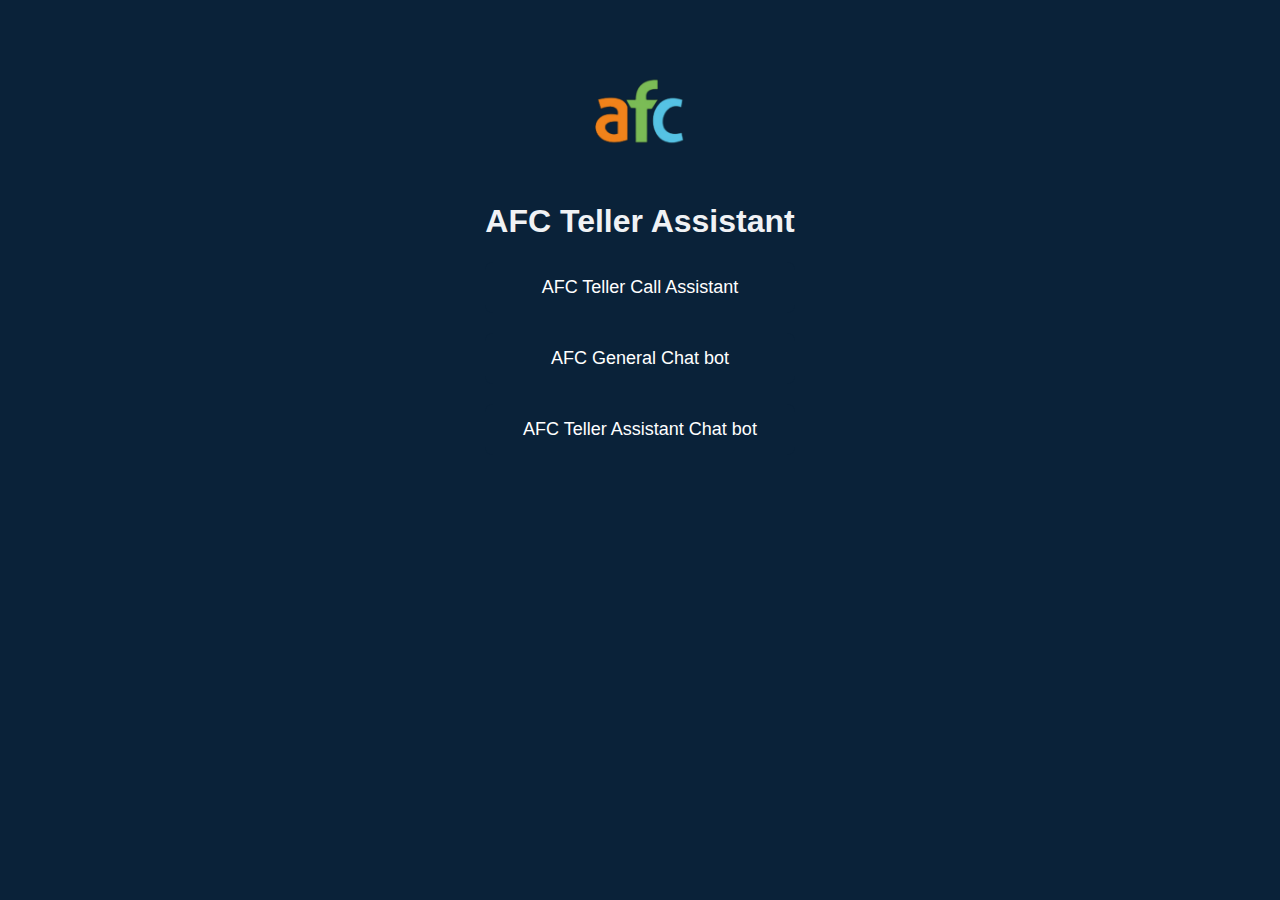
<file: index.html>
<!DOCTYPE html>
<html lang="en">
<head>
  <meta name="viewport" content="width=device-width, initial-scale=1.0">
  <meta charset="UTF-8">
  <title>AFC Teller Assistant</title>
  <style>
    body {
      font-family: Arial, sans-serif;
      text-align: center;
      background: #0a2239;
      padding: 50px;
    }
    img {
      width: 120px;
    }
    h1 {
      color: #f0f2f5;
    }
    .btn {
      display: block;
      margin: 20px auto;
      padding: 15px 30px;
      font-size: 18px;
      background-color: #0a2239;
      color: white;
      border: none;
      border-radius: 8px;
      cursor: pointer;
      width: 250px;
      text-decoration: none;
    }
    .btn:hover {
      background-color: #00796b;
    }
  </style>
</head>
<body>
  <img src="afc_image.png" alt="Alliance Finance Company PLC">
  <h1>AFC Teller Assistant</h1>

  <a href="Teller_Call_Assistant.html" class="btn">AFC Teller Call Assistant</a>
  <a href="generalbot.html" class="btn">AFC General Chat bot</a>
  <a href="AFC_Teller_Assistant_AI.html" class="btn">AFC Teller Assistant Chat bot</a>
</body>
</html>
</file>
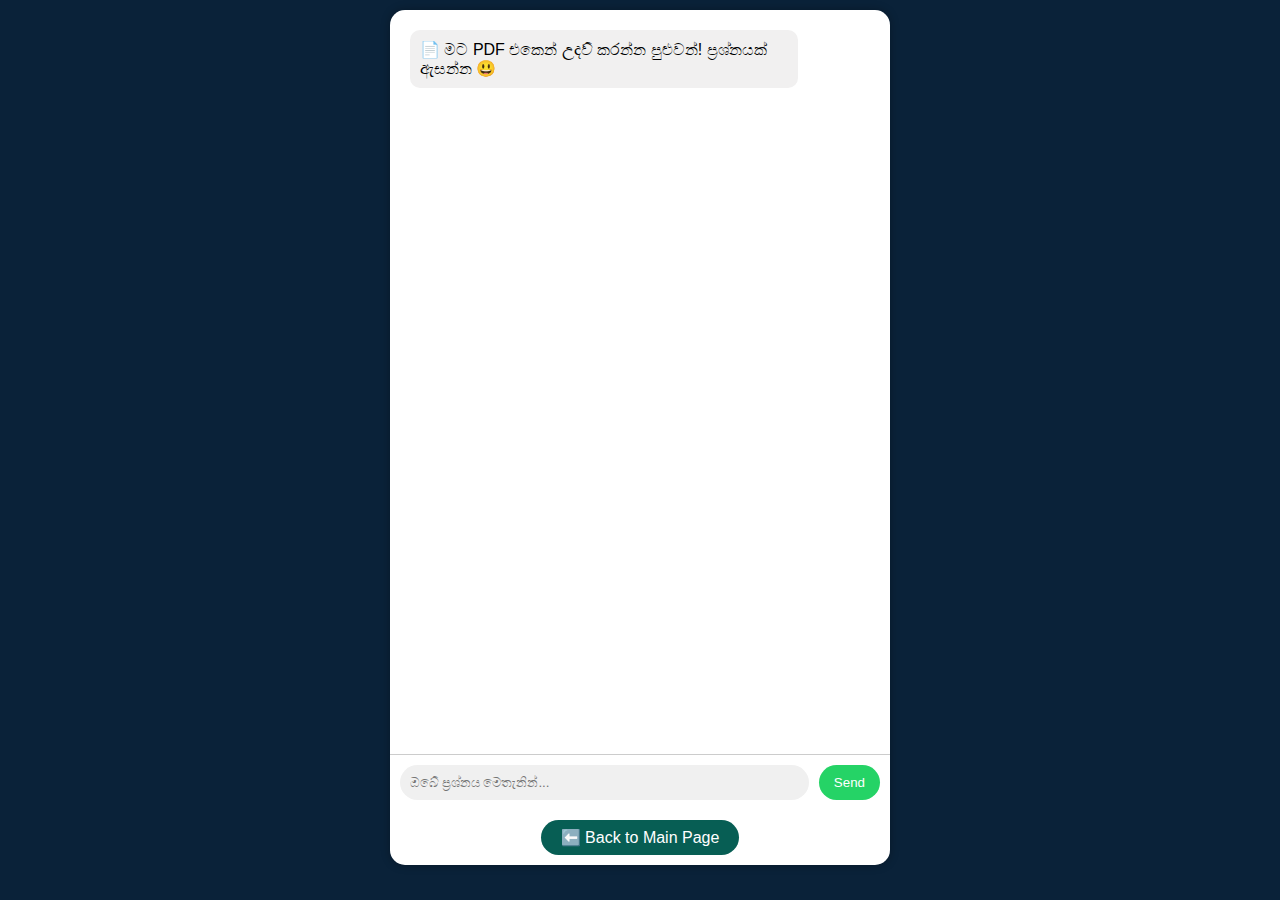
<file: AFC_Teller_Assistant_AI.html>
<!DOCTYPE html>
<html lang="en">
<head>
  <meta name="viewport" content="width=device-width, initial-scale=1.0">
  <meta charset="UTF-8">
  <title>AFC Teller Assistant AI Chat bot</title>
  <style>
    body {
      font-family: Arial, sans-serif;
      background-color: #0a2239;
      margin: 0;
      padding: 0;
    }

    .chat-container {
    width: 100%;
    max-width: 500px;
    height: 95vh;
    margin: 10px auto;
    background: #fff;
    display: flex;
    flex-direction: column;
    border-radius: 15px;
    box-shadow: 0 0 10px rgba(0,0,0,0.3);
    overflow: hidden;
  }
  
    
    .chat-box {
      flex-grow: 1;
      padding: 20px;
      overflow-y: auto;
      height: 400px;
    }
    .input-area {
      display: flex;
      padding: 10px;
      border-top: 1px solid #ccc;
    }
    input {
      flex-grow: 1;
      padding: 10px;
      border: none;
      border-radius: 20px;
      background-color: #f0f0f0;
      margin-right: 10px;
    }
    button {
      padding: 10px 15px;
      border: none;
      border-radius: 20px;
      background-color: #25d366;
      color: white;
      cursor: pointer;
    }
    .message {
      margin-bottom: 10px;
      padding: 10px;
      border-radius: 10px;
      max-width: 80%;
    }
    .user {
      background-color: #dcf8c6;
      align-self: flex-end;
    }
    .bot {
      background-color: #f1f0f0;
      align-self: flex-start;
    }
    .back-button {
      margin: 10px auto;
      padding: 8px 20px;
      background-color: #075e54;
      color: white;
      border-radius: 20px;
      text-align: center;
      width: fit-content;
      text-decoration: none;
    }
  </style>
</head>
<body>
  <div class="chat-container">
    <div class="chat-box" id="chatBox">
      <div class="message bot">📄 මට PDF එකෙන් උදව් කරන්න පුළුවන්! ප්‍රශ්නයක් ඇසන්න 😃</div>
    </div>
    <div class="input-area">
      <input type="text" id="userInput" placeholder="ඔබේ ප්‍රශ්නය මෙතැනින්..." />
      <button onclick="sendMessage()">Send</button>
    </div>
    <a href="index.html" class="back-button">⬅️ Back to Main Page</a>
  </div>

  <script>
    async function sendMessage() {
      const input = document.getElementById('userInput');
      const chatBox = document.getElementById('chatBox');
      const message = input.value;

      if (!message.trim()) return;

      const userMessage = document.createElement("div");
      userMessage.className = "message user";
      userMessage.innerText = message;
      chatBox.appendChild(userMessage);
      chatBox.scrollTop = chatBox.scrollHeight;

      input.value = "";

      const response = await fetch("http://127.0.0.1:5000/ask", {
        method: "POST",
        headers: {
          "Content-Type": "application/json"
        },
        body: JSON.stringify({ question: message })
      });

      const data = await response.json();
      const botMessage = document.createElement("div");
      botMessage.className = "message bot";
      botMessage.innerText = data.answer;
      chatBox.appendChild(botMessage);
      chatBox.scrollTop = chatBox.scrollHeight;
    }
  </script>
</body>
</html>
</file>
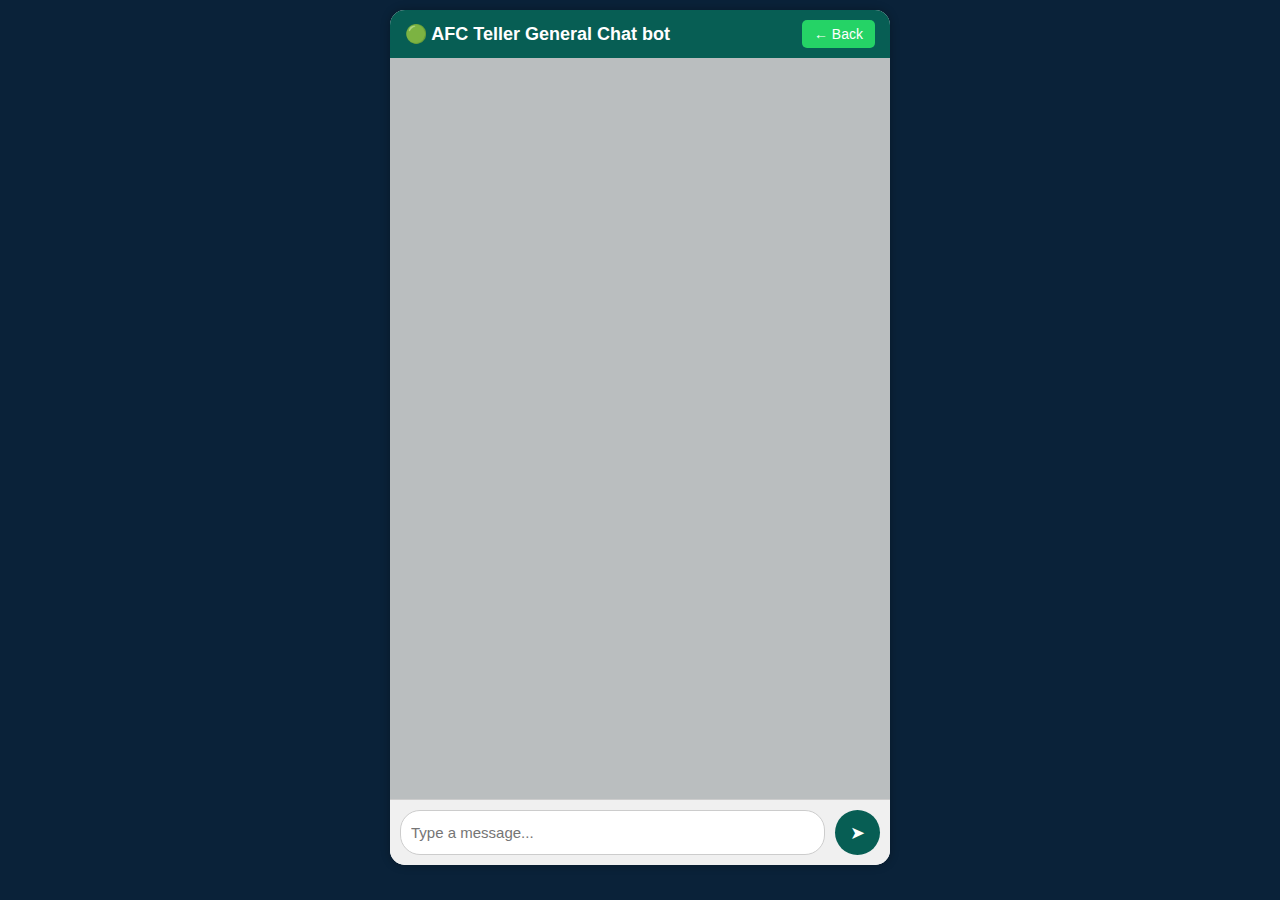
<file: generalbot.html>
<!DOCTYPE html>
<html lang="en">
<head>
  <meta charset="UTF-8" />
  <meta name="viewport" content="width=device-width, initial-scale=1.0"/>
  <title>AFC Teller General Chat bot</title>
  <link rel="stylesheet" href="generalbot.css" />
</head>
<body>
  <div class="chat-container">
    <div class="chat-header">
      <div class="header-title">🟢 AFC Teller General Chat bot</div>
      <button class="back-btn" onclick="window.location.href='index.html'">← Back</button>
    </div>

    <div class="chat-box" id="chat-box"></div>

    <div class="chat-input">
      <input type="text" id="user-input" placeholder="Type a message..." onkeypress="handleKey(event)" />
      <button onclick="sendMessage()">➤</button>
    </div>
  </div>

  <script src="generalbot.js"></script>
</body>
</html>
</file>
<file: generalbot.css>
body {
    margin: 0;
    font-family: 'Segoe UI', sans-serif;
    background-color: #0a2239;
  }
  
  .chat-container {
    width: 100%;
    max-width: 500px;
    height: 95vh;
    margin: 10px auto;
    background: #fff;
    display: flex;
    flex-direction: column;
    border-radius: 15px;
    box-shadow: 0 0 10px rgba(0,0,0,0.3);
    overflow: hidden;
  }
  
  .chat-header {
    background-color: #075e54;
    color: white;
    display: flex;
    justify-content: space-between;
    align-items: center;
    padding: 10px 15px;
  }
  
  .header-title {
    font-size: 18px;
    font-weight: bold;
  }
  
  .back-btn {
    background-color: #25d366;
    color: white;
    border: none;
    padding: 6px 12px;
    border-radius: 5px;
    cursor: pointer;
    font-size: 14px;
  }
  
  .chat-box {
    flex-grow: 1;
    padding: 15px;
    overflow-y: auto;
    display: flex;
    flex-direction: column;
    gap: 10px;
    background-color: #babebf;
    background-size: cover;
  }
  
  .message {
    padding: 10px 14px;
    border-radius: 18px;
    max-width: 75%;
    position: relative;
    word-wrap: break-word;
    font-size: 15px;
  }
  
  .message::after {
    content: attr(data-time);
    display: block;
    font-size: 11px;
    margin-top: 5px;
    text-align: right;
    opacity: 0.6;
  }
  
  .user {
    background-color: #dcf8c6;
    align-self: flex-end;
    border-bottom-right-radius: 0;
  }
  
  .bot {
    background-color: #fff;
    align-self: flex-start;
    border-bottom-left-radius: 0;
  }
  
  .chat-input {
    display: flex;
    padding: 10px;
    background-color: #f0f0f0;
    border-top: 1px solid #ccc;
  }
  
  .chat-input input {
    flex-grow: 1;
    padding: 10px;
    border-radius: 20px;
    border: 1px solid #ccc;
    font-size: 15px;
    outline: none;
  }
  
  .chat-input button {
    background-color: #075e54;
    color: white;
    border: none;
    border-radius: 50%;
    margin-left: 10px;
    width: 45px;
    height: 45px;
    font-size: 18px;
    cursor: pointer;
  }
</file>
